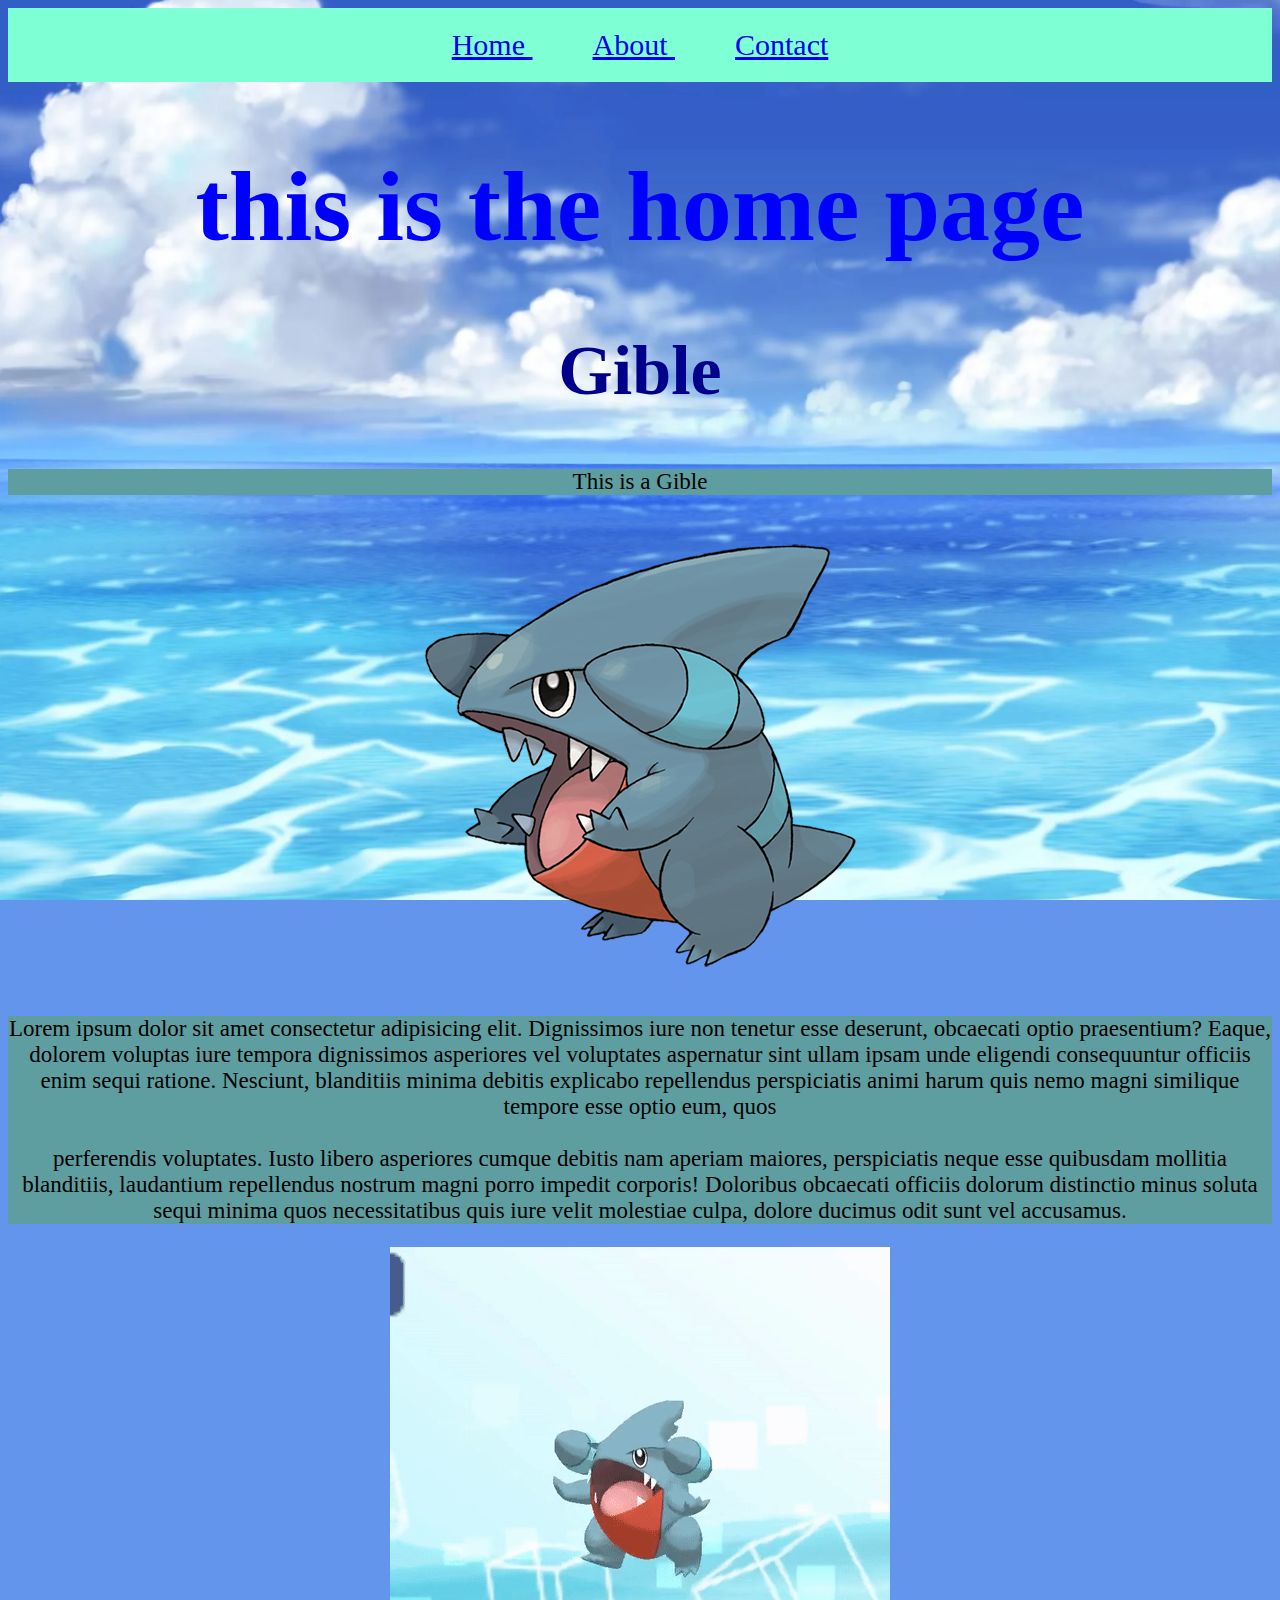
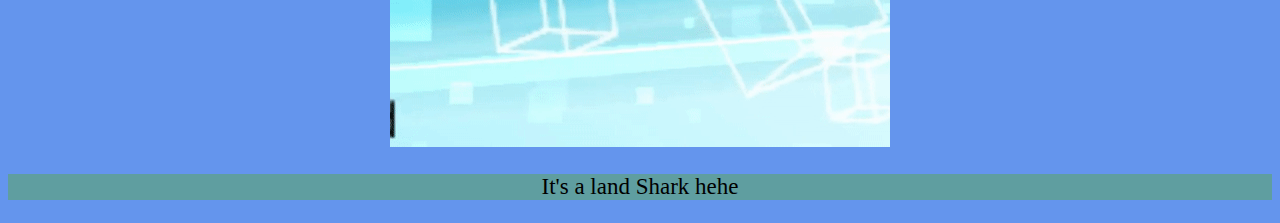
<file: index.html>
<!DOCTYPE html>
<html lang="en">
  <head>
    <meta charset="UTF-8" />
    <meta http-equiv="X-UA-Compatible" content="IE=edge" />
    <meta name="viewport" content="width=device-width, initial-scale=1.0" />
    <link rel="stylesheet" href="style.css" />
    <title>Document</title>
  </head>
  <body>
    <div id="navbar">
      <a href="index.html"> Home </a>
      <a href="about.html"> About </a>
      <a href="contact.html"> Contact </a>
    </div>
    <div backgroundImage></div>

    <h1>this is the home page</h1>
    <h2>Gible</h2>

    <p>This is a Gible</p>

    <div id="sharkbox">
      <div class="image1">
        <img src="gible.png" />
      </div>
    </div>

    <p>
      Lorem ipsum dolor sit amet consectetur adipisicing elit. Dignissimos iure
      non tenetur esse deserunt, obcaecati optio praesentium? Eaque, dolorem
      voluptas iure tempora dignissimos asperiores vel voluptates aspernatur
      sint ullam ipsam unde eligendi consequuntur officiis enim sequi ratione.
      Nesciunt, blanditiis minima debitis explicabo repellendus perspiciatis
      animi harum quis nemo magni similique tempore esse optio eum, quos
      <br /><br />
      perferendis voluptates. Iusto libero asperiores cumque debitis nam aperiam
      maiores, perspiciatis neque esse quibusdam mollitia blanditiis, laudantium
      repellendus nostrum magni porro impedit corporis! Doloribus obcaecati
      officiis dolorum distinctio minus soluta sequi minima quos necessitatibus
      quis iure velit molestiae culpa, dolore ducimus odit sunt vel accusamus.
    </p>

    <img src="gible_running.gif" />

    <br />

    <p>It's a land Shark hehe</p>
  </body>
</html>
</file>
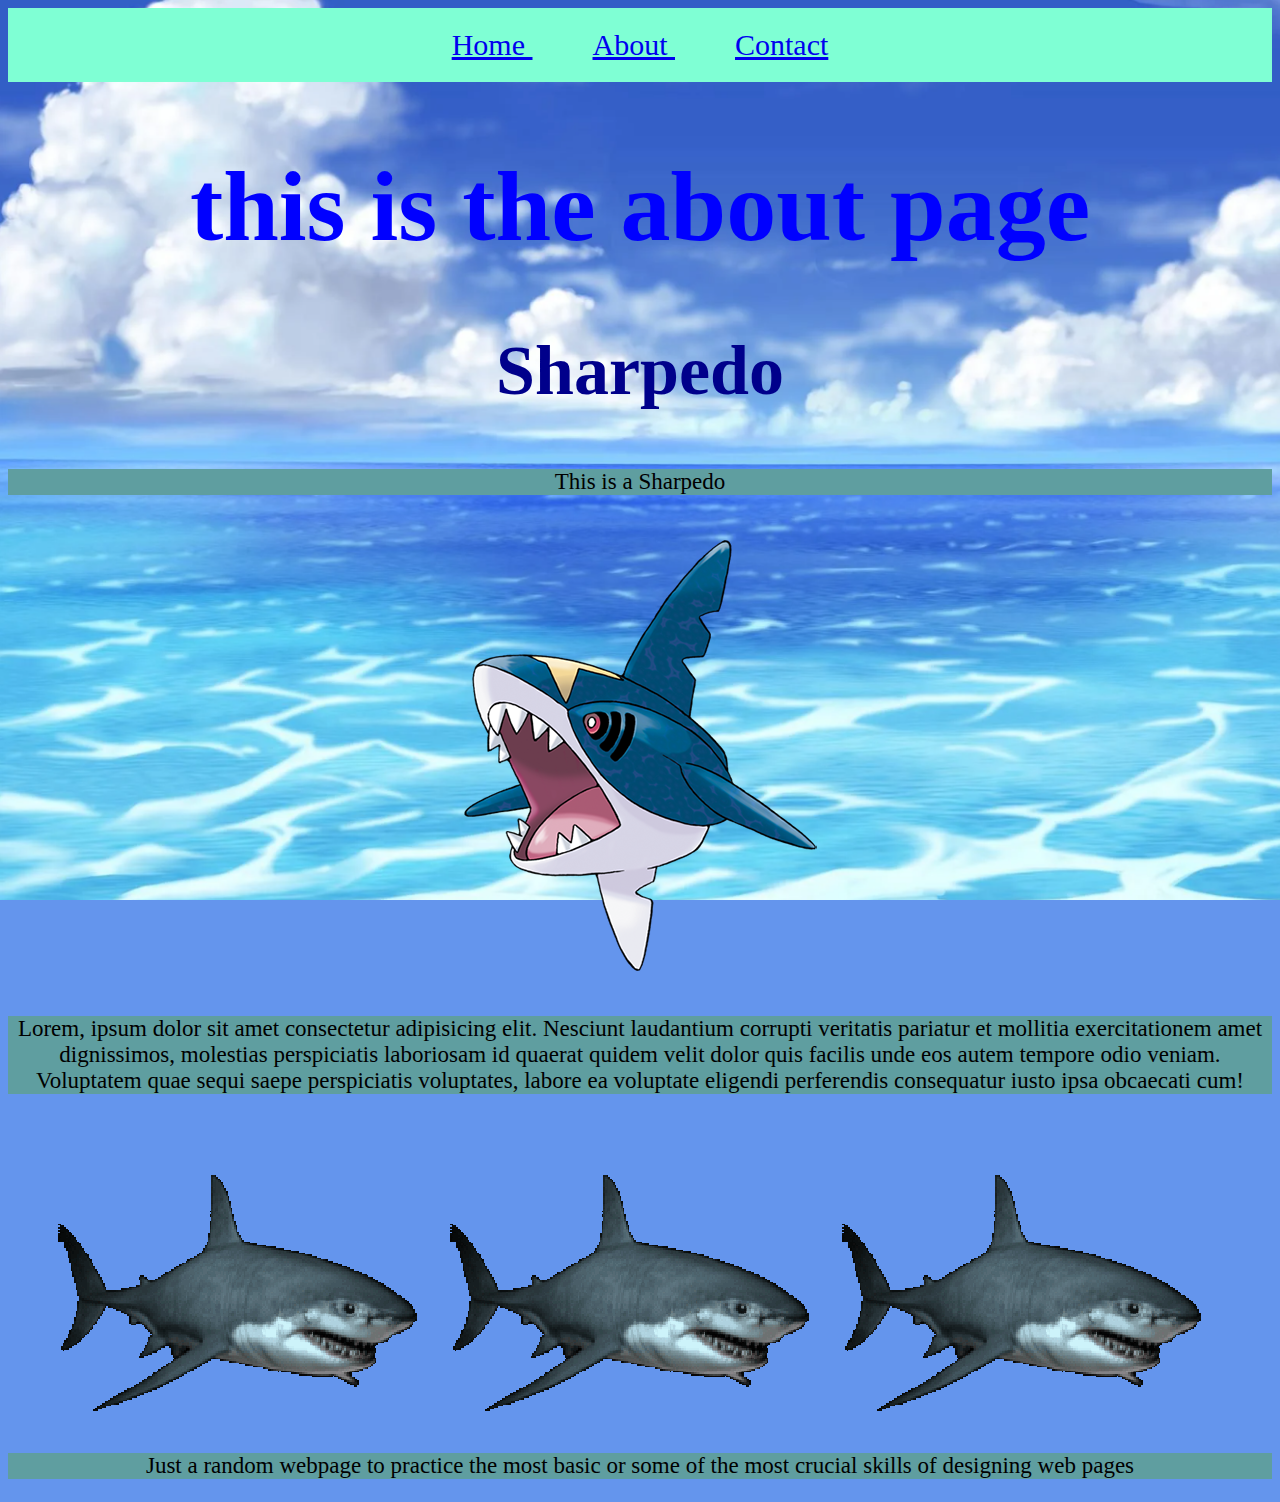
<file: about.html>
<!DOCTYPE html>
<html lang="en">
  <head>
    <meta charset="UTF-8" />
    <meta http-equiv="X-UA-Compatible" content="IE=edge" />
    <meta name="viewport" content="width=device-width, initial-scale=1.0" />
    <link rel="stylesheet" href="style.css" />
    <title>Document</title>
  </head>
  <body>
    <div id="navbar">
      <a href="index.html"> Home </a>

      <a href="about.html"> About </a>

      <a href="contact.html"> Contact </a>
    </div>

    <h1>this is the about page</h1>
    <h2>Sharpedo</h2>

    <p>This is a Sharpedo</p>

    <div id="sharkbox">
      <div class="image1">
        <img src="sharpedo.png" />
      </div>
    </div>

    <p>
      Lorem, ipsum dolor sit amet consectetur adipisicing elit. Nesciunt
      laudantium corrupti veritatis pariatur et mollitia exercitationem amet
      dignissimos, molestias perspiciatis laboriosam id quaerat quidem velit
      dolor quis facilis unde eos autem tempore odio veniam. Voluptatem quae
      sequi saepe perspiciatis voluptates, labore ea voluptate eligendi
      perferendis consequatur iusto ipsa obcaecati cum!
    </p>

    <br /><br /><br />

    <img src="shark_moving.gif" />
    <img src="shark_moving.gif" />
    <img src="shark_moving.gif" />

    <p>
      Just a random webpage to practice the most basic or some of the most
      crucial skills of designing web pages
    </p>
  </body>
</html>
</file>
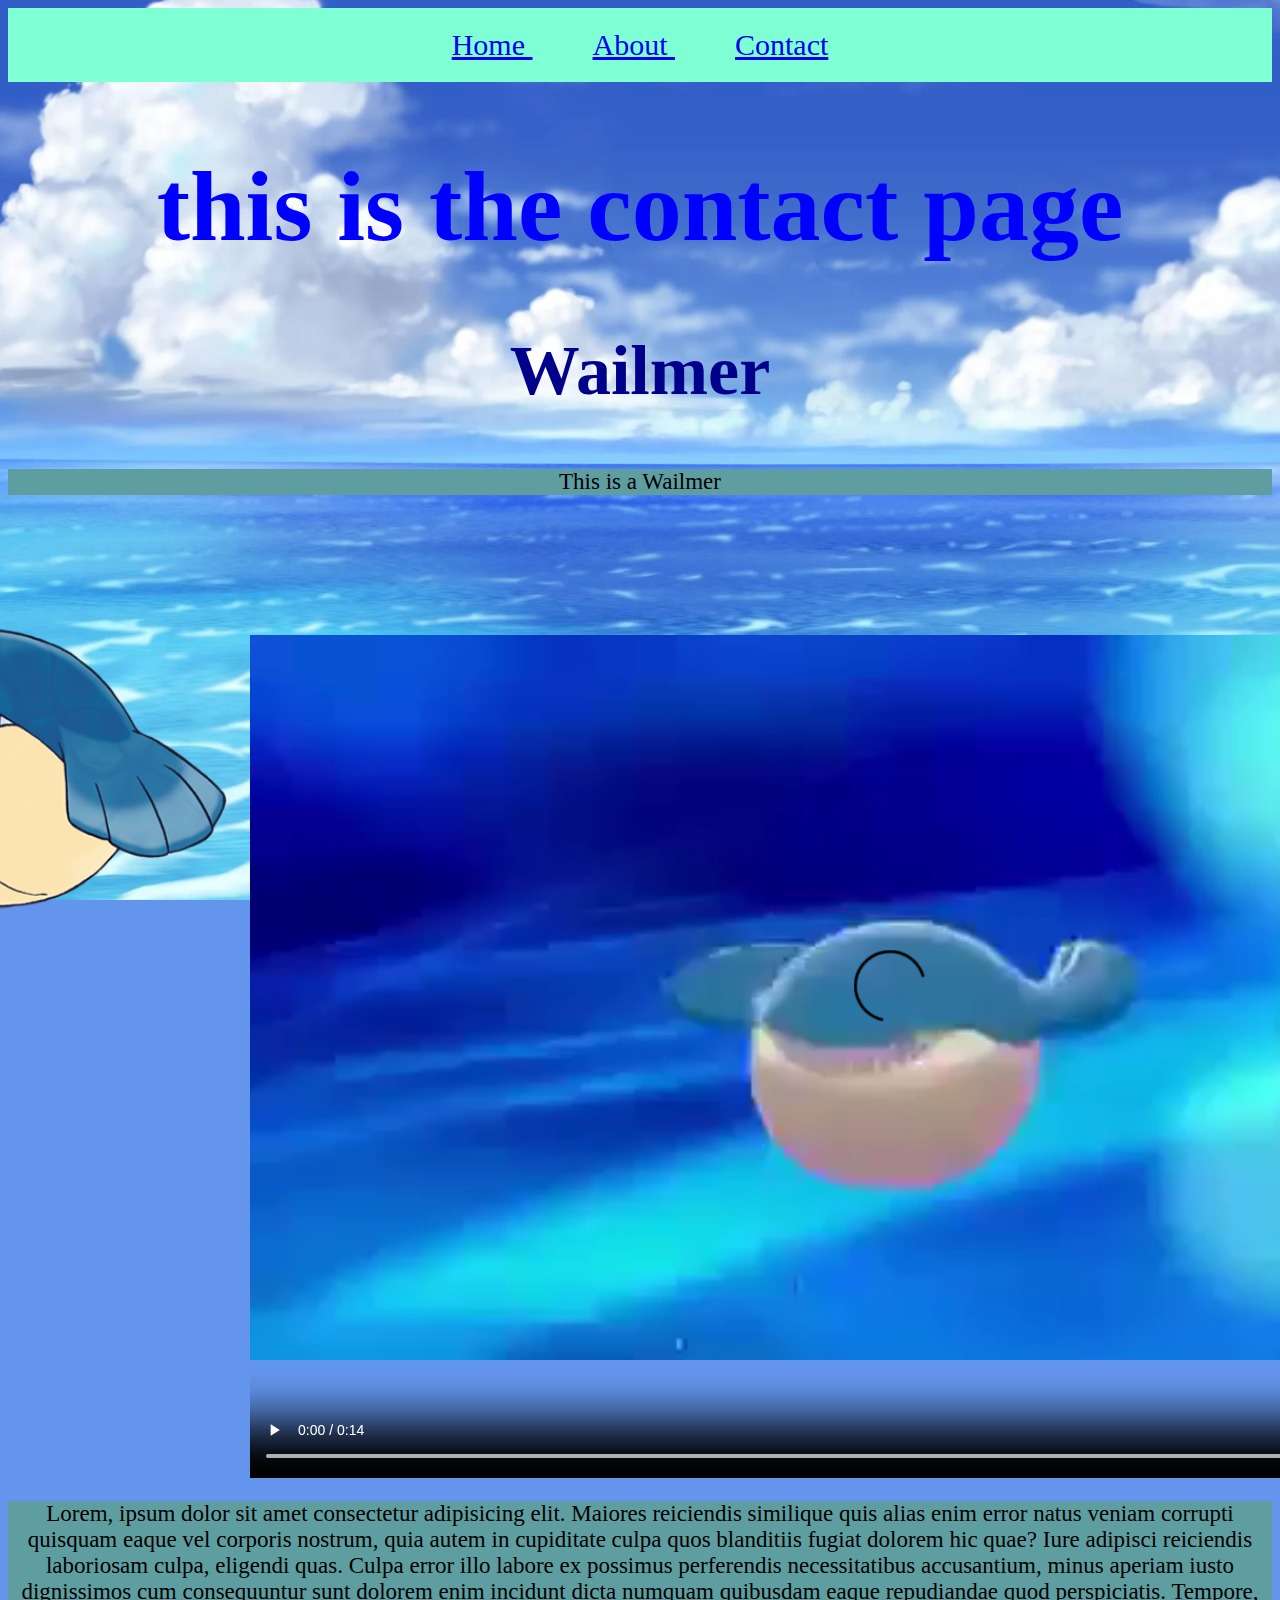
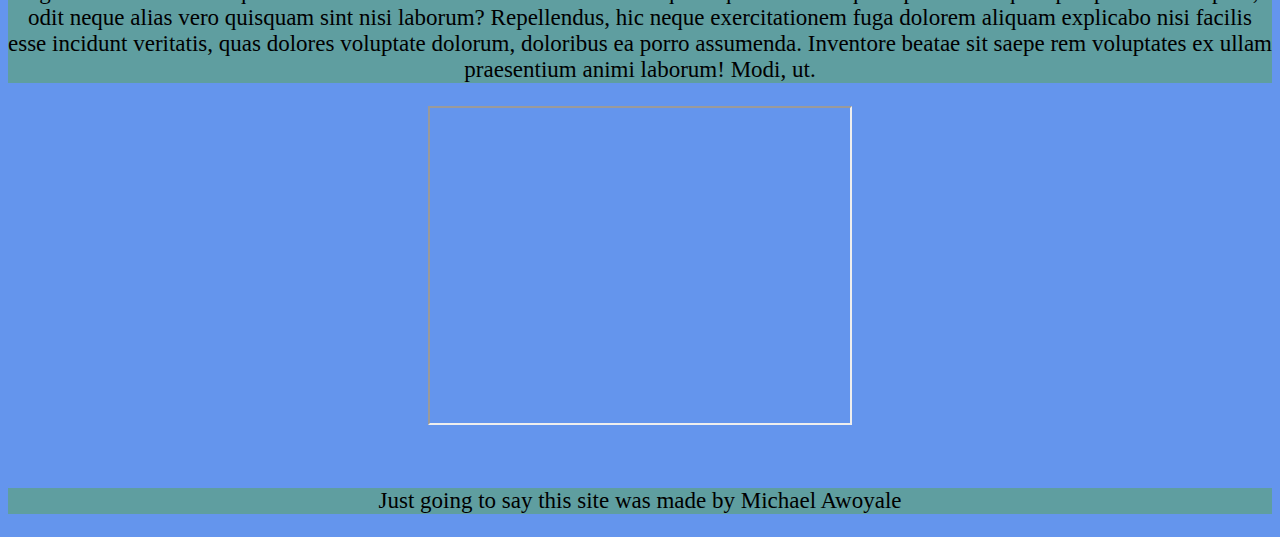
<file: contact.html>
<!DOCTYPE html>
<html lang="en">
  <head>
    <meta charset="UTF-8" />
    <meta http-equiv="X-UA-Compatible" content="IE=edge" />
    <meta name="viewport" content="width=device-width, initial-scale=1.0" />
    <link rel="stylesheet" href="style.css" />
    <title>Document</title>
  </head>
  <body>
    <div id="navbar">
      <a href="index.html"> Home </a>

      <a href="about.html"> About </a>

      <a href="contact.html"> Contact </a>
    </div>

    <h1>this is the contact page</h1>
    <h2>Wailmer</h2>

    <p>This is a Wailmer</p>

    <div id="sharkbox">
      <div class="image1">
        <img src="wailmer.png" id="wailmerImage" />
      </div>
      <video width="1280px" height="960px" controls>
        <source src="wailmer-evolution.mp4" />
      </video>
    </div>

    <p>
      Lorem, ipsum dolor sit amet consectetur adipisicing elit. Maiores
      reiciendis similique quis alias enim error natus veniam corrupti quisquam
      eaque vel corporis nostrum, quia autem in cupiditate culpa quos blanditiis
      fugiat dolorem hic quae? Iure adipisci reiciendis laboriosam culpa,
      eligendi quas. Culpa error illo labore ex possimus perferendis
      necessitatibus accusantium, minus aperiam iusto dignissimos cum
      consequuntur sunt dolorem enim incidunt dicta numquam quibusdam eaque
      repudiandae quod perspiciatis. Tempore, odit neque alias vero quisquam
      sint nisi laborum? Repellendus, hic neque exercitationem fuga dolorem
      aliquam explicabo nisi facilis esse incidunt veritatis, quas dolores
      voluptate dolorum, doloribus ea porro assumenda. Inventore beatae sit
      saepe rem voluptates ex ullam praesentium animi laborum! Modi, ut.
    </p>

    <iframe
      width="420"
      height="315"
      src="https://www.youtube.com/watch?v=ZioWuNLG-Q8"
    >
    </iframe>

    <br /><br /><br />

    <p>Just going to say this site was made by Michael Awoyale</p>
  </body>
</html>
</file>
<file: style.css>
* {
  text-align: center;
}

body {
  background-color: cornflowerblue;
}

h1 {
  display: flex;
  justify-content: center;
  color: blue;
  font-size: 100px;
}
h2 {
  display: flex;
  justify-content: center;
  color: darkblue;
  font-size: 70px;
}
h3 {
  display: flex;
  justify-content: center;
  color: darkblue;
  font-size: 50px;
}

p {
  display: flex;
  justify-content: center;
  font-size: 23px;
  background-color: cadetblue;
}

.image1 {
  display: flex;
  justify-content: center;
}

#navbar {
  background-color: aquamarine;
  font-size: 30px;
  text-align: center;
  padding: 20px;
}

.wailmer {
  display: flex;
  justify-content: center;
  width: auto; /*maintain aspect ratio*/
  max-width: 500px;
}

.sharpedo {
  display: flex;
  justify-content: center;
  width: 400px;
  height: 400px;
}

.gible {
  display: flex;
  justify-content: center;
}

a {
  padding: 30px;
}

#sharkbox {
  display: flex;
  justify-content: center;
}

a {
  text-decoration: ho;
}

#navbar a:hover {
  transition-timing-function: ease-in-out;
  transition-duration: 500ms;
  color: antiquewhite;
}

.image1:hover {
  transition-duration: 500ms;
  transform: scale(1, 0.8);
}

body {
  background-image: url("ocean_background.png");
  background-repeat: no-repeat;
  background-attachment: fixed;
  background-size: cover;
}

#wailmerImage {
  display: flex;
  justify-content: center;
  width: 500px;
  height: 500px;
}
</file>
